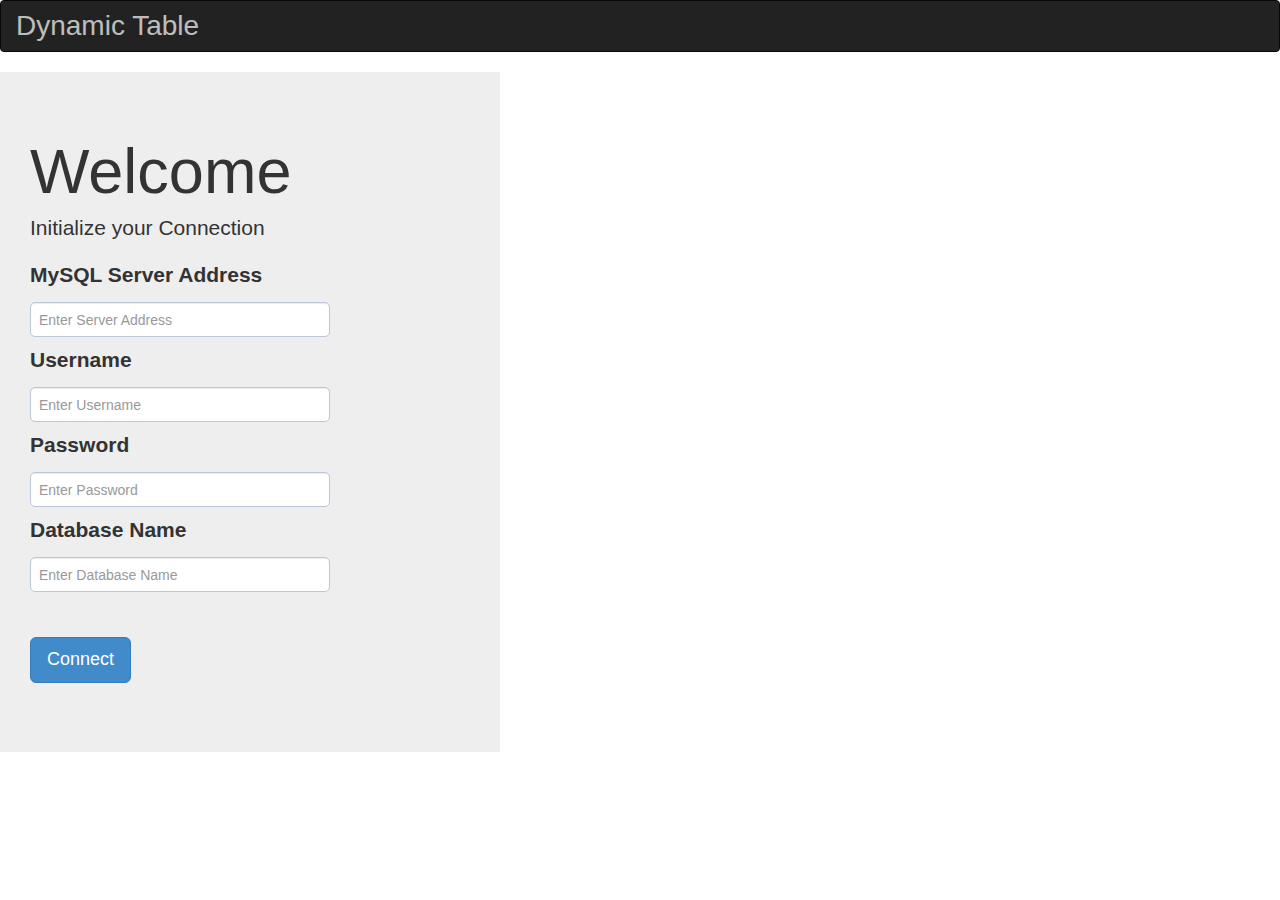
<file: index.html>
<html>
<body>
<head>
	
	<link rel="stylesheet" href="styles/css/bootstrap.css">
	<link rel="stylesheet" href="styles/css/bootstrap.min.css">
	<link rel ="stylesheet" href = "styles/css/mystyles.css">
	<script type="text/javascript" src="scripts/jquery.min.js"></script>
	<script type = "text/javascript" src ="scripts/index.js"></script>
</head>
<nav class ="navbar navbar-inverse" role="navigation">
		<div class="container-fluid">
			<div class="navbar-header">
				<button type="button" class="navbar-toggle" data-toggle="collapse"></button>
					<a id="heading" class="navbar-brand" href="#">Dynamic Table</a>
			</div>
		</div>
</nav>
<div id="connAlert" class ="alert alert-danger alert-dismissable">
	<button type="button" class="close" data-dismiss="alert" aria-hidden="true">&times;</button><div id='alert-content'></div></div>
<div id="jb" class = "jumbotron">
<h1>Welcome</h1>
<p>Initialize your Connection</p>
	<form id = "init" role="form">
		<div class = "form-group">
			<label>MySQL Server Address</label>
				<input name="server" class = "form-control up inp" type="text" placeholder= "Enter Server Address">
			
			<label>Username</label>
				<input name="user" class = "form-control up inp" type="text" placeholder = "Enter Username">
			<label>Password</label>
				<input name="pass" class = "form-control up inp" type="password" placeholder = "Enter Password">
			<label>Database Name</label>
				<input name="db" class = "form-control up inp" type="text" placeholder = "Enter Database Name">
			<br>
			<button id="conn" class = "btn btn-lg btn-primary">Connect</button>
		</div>
	</form>
</div>



</body>
</html>
</file>
<file: styles/css/mystyles.css>
.highlight:hover
{
opacity:1.5;
}
.highlight{
opacity: 1;
}
.form-control
{
        height:25px;
        width:90%;
}
.table>tbody>tr>td,.table>tbody>tr>th{
        
        border-color: black !important;
}
.table>tbody>tr>th{
        background-color: lightgray;
}
#buttonContainer{
        margin-bottom:10px;
}
#buttonContainer>button{
        width:43px;
        height:35px;
        background-color:white ;
        opacity :0.9;
}
h4{
position:relative;
top: -20px;
}
#info{
        width:18%;
        
}
.btn-col
{
        border-color:lightgray;
}
#tableContainer
{              
width:700px;             
margin-top: 5%;
left:25%;
position:absolute;
overflow: hidden;
border-width: 1px;
border-color: lightgray;
border-style:solid;
padding:40px 20px 20px;
}
.table>tbody>tr>td.selectedrow
{
        background-color: #F5F6CE!important;
}
.table>tbody>tr>th.selectedcol,.table>tbody>tr>td.selectedcol{
        background-color: #F5F6CE !important;
}
.table>tbody>tr>th,.table>tbody>tr>td{
        padding:15px !important;
}
#heading
{
        color:white;
        font-size: 200%;
        opacity :0.7;

}
#head{
        width:70%;
}
#heading:hover
{
        opa city:1;
}

#jb
{
        width:500px;
}
input.inp
{
        width:300px; 
        border-radius: 5px; 
        border-color:#bdc7d8; 
        border-spacing:1px; 
        height:35px; 
        padding-top: 10px; 
        padding-bottom:10px;
        padding-right: 8px; 
        padding-left: 8px ; 
}
</file>
